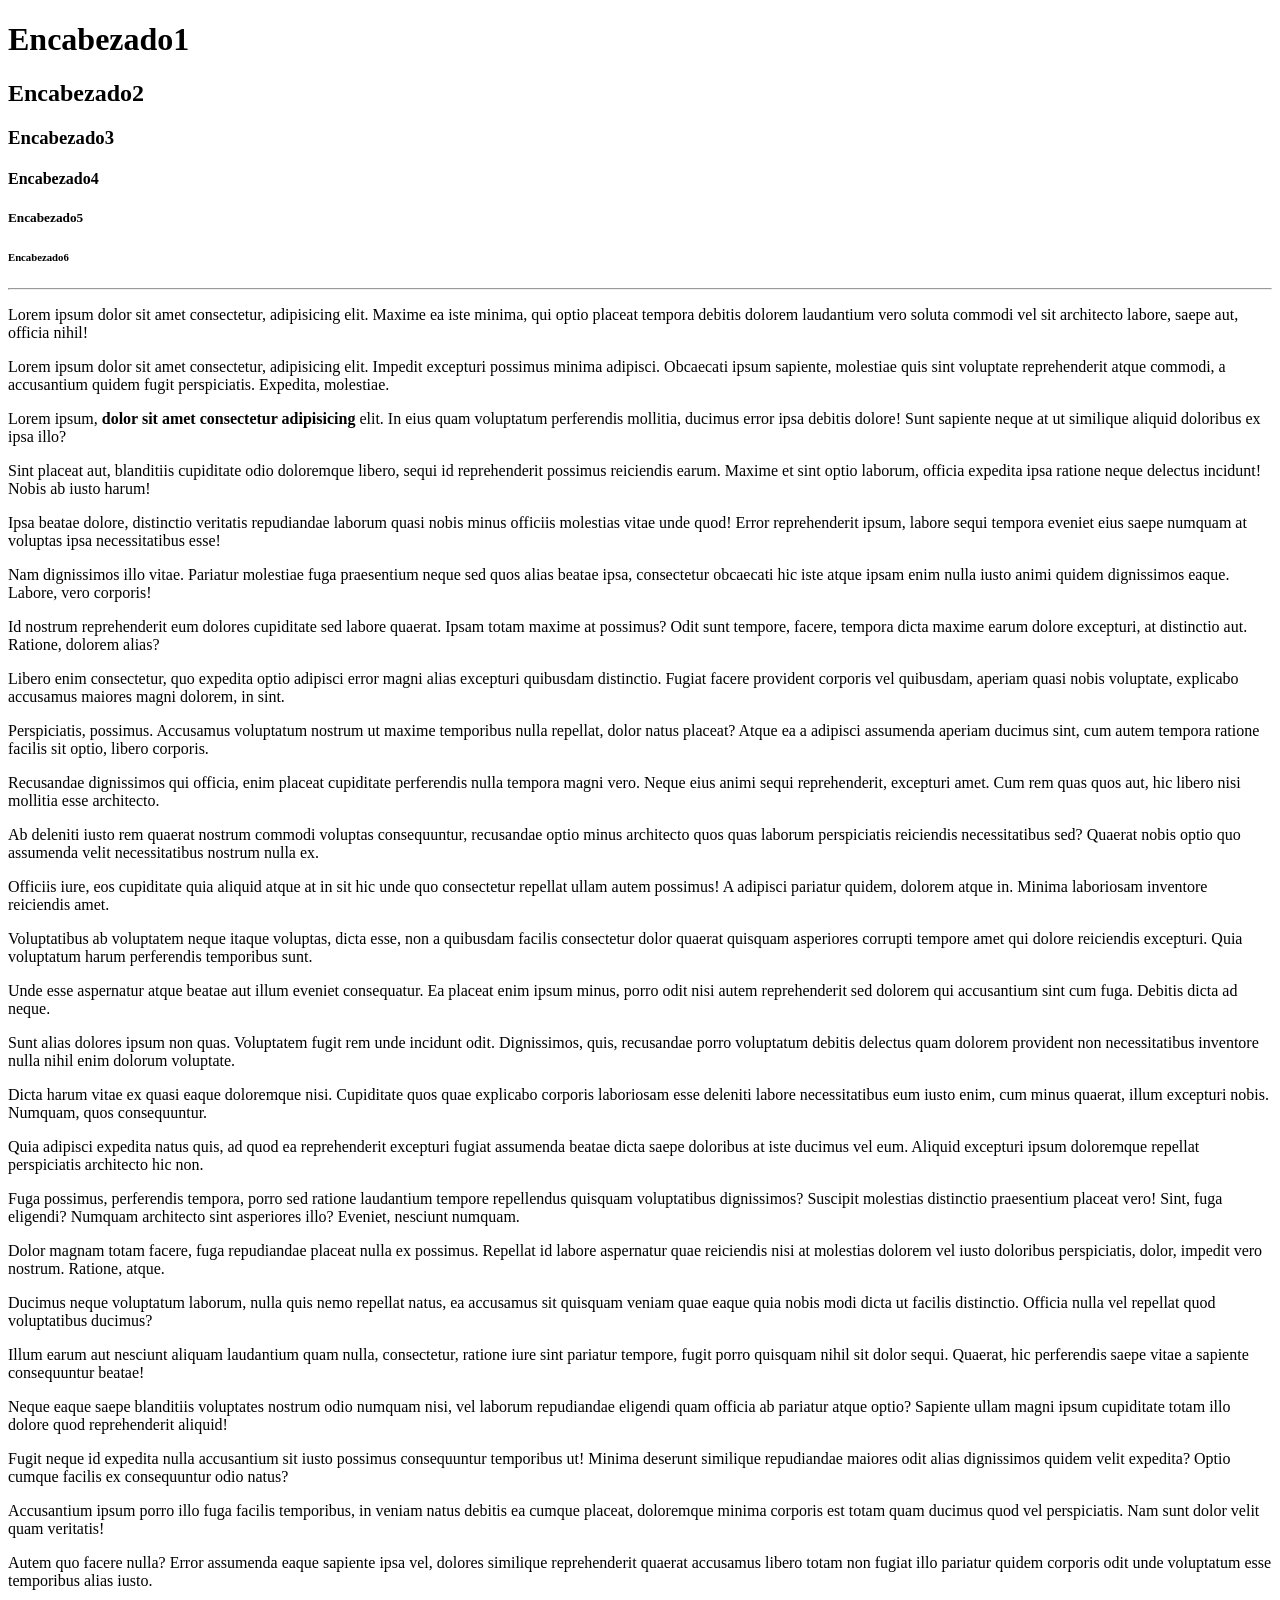
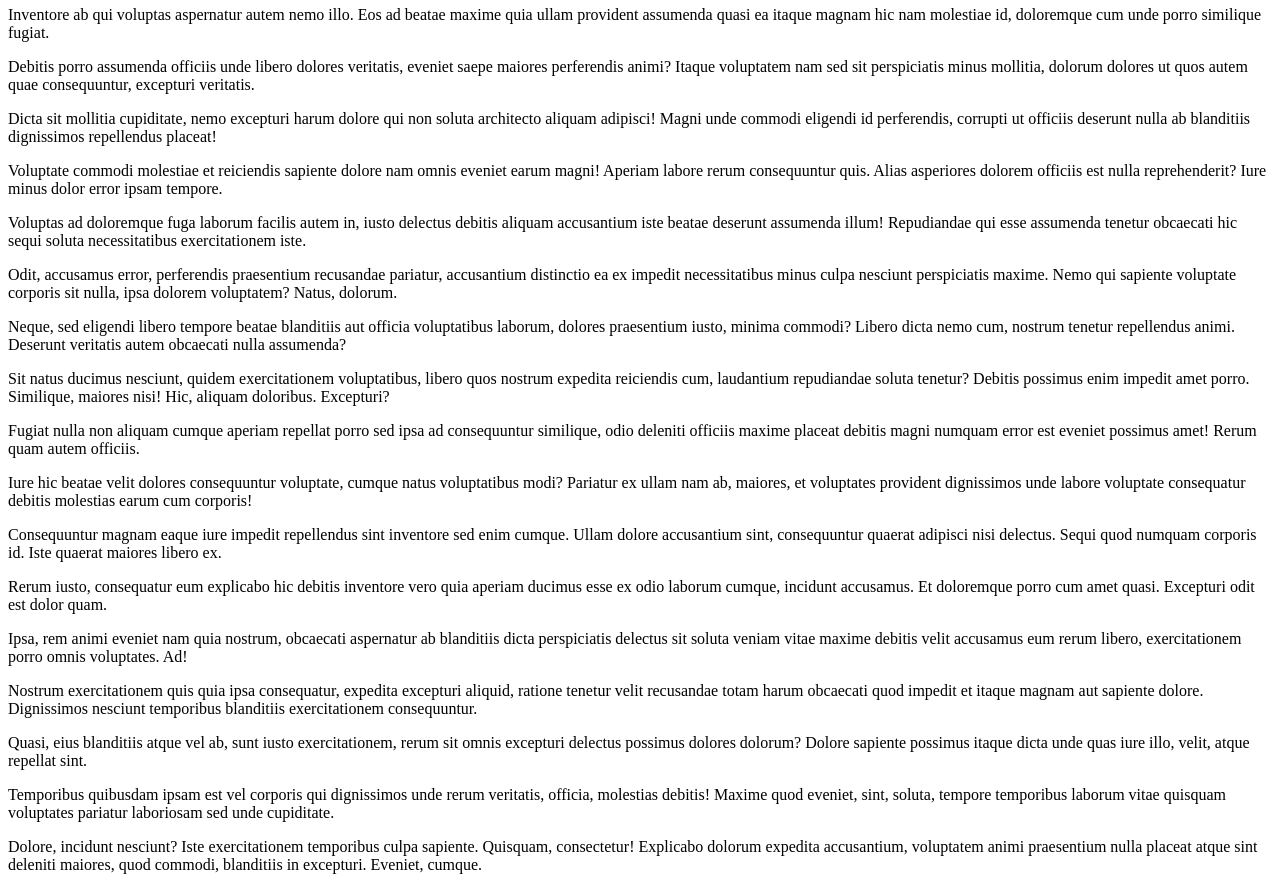
<file: encabezados.html>
<!DOCTYPE html>
<html lang="en">
<head>
    <meta charset="UTF-8">
    <meta name="viewport" content="width=device-width, initial-scale=1.0">
    <title>Document</title>
</head>
<body>
    <h1>Encabezado1</h1>
<h2>Encabezado2</h2>
<h3>Encabezado3</h3>
<h4>Encabezado4</h4>
<h5>Encabezado5</h5>
<h6>Encabezado6</h6>
 <hr>
<p>Lorem ipsum dolor sit amet consectetur, adipisicing elit. Maxime ea iste minima, qui optio placeat tempora debitis dolorem laudantium vero soluta commodi vel sit architecto labore, saepe aut, officia nihil!</p>
<p>Lorem ipsum dolor sit amet consectetur, adipisicing elit. Impedit excepturi possimus minima adipisci. Obcaecati ipsum sapiente, molestiae quis sint voluptate reprehenderit atque commodi, a accusantium quidem fugit perspiciatis. Expedita, molestiae.</p>
<p>Lorem ipsum, <b>dolor sit amet consectetur adipisicing</b> elit. In eius quam voluptatum perferendis mollitia, ducimus error ipsa debitis dolore! Sunt sapiente neque at ut similique aliquid doloribus ex ipsa illo?</p>
<p>Sint placeat aut, blanditiis cupiditate odio doloremque libero, sequi id reprehenderit possimus reiciendis earum. Maxime et sint optio laborum, officia expedita ipsa ratione neque delectus incidunt! Nobis ab iusto harum!</p>
<p>Ipsa beatae dolore, distinctio veritatis repudiandae laborum quasi nobis minus officiis molestias vitae unde quod! Error reprehenderit ipsum, labore sequi tempora eveniet eius saepe numquam at voluptas ipsa necessitatibus esse!</p>
<p>Nam dignissimos illo vitae. Pariatur molestiae fuga praesentium neque sed quos alias beatae ipsa, consectetur obcaecati hic iste atque ipsam enim nulla iusto animi quidem dignissimos eaque. Labore, vero corporis!</p>
<p>Id nostrum reprehenderit eum dolores cupiditate sed labore quaerat. Ipsam totam maxime at possimus? Odit sunt tempore, facere, tempora dicta maxime earum dolore excepturi, at distinctio aut. Ratione, dolorem alias?</p>
<p>Libero enim consectetur, quo expedita optio adipisci error magni alias excepturi quibusdam distinctio. Fugiat facere provident corporis vel quibusdam, aperiam quasi nobis voluptate, explicabo accusamus maiores magni dolorem, in sint.</p>
<p>Perspiciatis, possimus. Accusamus voluptatum nostrum ut maxime temporibus nulla repellat, dolor natus placeat? Atque ea a adipisci assumenda aperiam ducimus sint, cum autem tempora ratione facilis sit optio, libero corporis.</p>
<p>Recusandae dignissimos qui officia, enim placeat cupiditate perferendis nulla tempora magni vero. Neque eius animi sequi reprehenderit, excepturi amet. Cum rem quas quos aut, hic libero nisi mollitia esse architecto.</p>
<p>Ab deleniti iusto rem quaerat nostrum commodi voluptas consequuntur, recusandae optio minus architecto quos quas laborum perspiciatis reiciendis necessitatibus sed? Quaerat nobis optio quo assumenda velit necessitatibus nostrum nulla ex.</p>
<p>Officiis iure, eos cupiditate quia aliquid atque at in sit hic unde quo consectetur repellat ullam autem possimus! A adipisci pariatur quidem, dolorem atque in. Minima laboriosam inventore reiciendis amet.</p>
<p>Voluptatibus ab voluptatem neque itaque voluptas, dicta esse, non a quibusdam facilis consectetur dolor quaerat quisquam asperiores corrupti tempore amet qui dolore reiciendis excepturi. Quia voluptatum harum perferendis temporibus sunt.</p>
<p>Unde esse aspernatur atque beatae aut illum eveniet consequatur. Ea placeat enim ipsum minus, porro odit nisi autem reprehenderit sed dolorem qui accusantium sint cum fuga. Debitis dicta ad neque.</p>
<p>Sunt alias dolores ipsum non quas. Voluptatem fugit rem unde incidunt odit. Dignissimos, quis, recusandae porro voluptatum debitis delectus quam dolorem provident non necessitatibus inventore nulla nihil enim dolorum voluptate.</p>
<p>Dicta harum vitae ex quasi eaque doloremque nisi. Cupiditate quos quae explicabo corporis laboriosam esse deleniti labore necessitatibus eum iusto enim, cum minus quaerat, illum excepturi nobis. Numquam, quos consequuntur.</p>
<p>Quia adipisci expedita natus quis, ad quod ea reprehenderit excepturi fugiat assumenda beatae dicta saepe doloribus at iste ducimus vel eum. Aliquid excepturi ipsum doloremque repellat perspiciatis architecto hic non.</p>
<p>Fuga possimus, perferendis tempora, porro sed ratione laudantium tempore repellendus quisquam voluptatibus dignissimos? Suscipit molestias distinctio praesentium placeat vero! Sint, fuga eligendi? Numquam architecto sint asperiores illo? Eveniet, nesciunt numquam.</p>
<p>Dolor magnam totam facere, fuga repudiandae placeat nulla ex possimus. Repellat id labore aspernatur quae reiciendis nisi at molestias dolorem vel iusto doloribus perspiciatis, dolor, impedit vero nostrum. Ratione, atque.</p>
<p>Ducimus neque voluptatum laborum, nulla quis nemo repellat natus, ea accusamus sit quisquam veniam quae eaque quia nobis modi dicta ut facilis distinctio. Officia nulla vel repellat quod voluptatibus ducimus?</p>
<p>Illum earum aut nesciunt aliquam laudantium quam nulla, consectetur, ratione iure sint pariatur tempore, fugit porro quisquam nihil sit dolor sequi. Quaerat, hic perferendis saepe vitae a sapiente consequuntur beatae!</p>
<p>Neque eaque saepe blanditiis voluptates nostrum odio numquam nisi, vel laborum repudiandae eligendi quam officia ab pariatur atque optio? Sapiente ullam magni ipsum cupiditate totam illo dolore quod reprehenderit aliquid!</p>
<p>Fugit neque id expedita nulla accusantium sit iusto possimus consequuntur temporibus ut! Minima deserunt similique repudiandae maiores odit alias dignissimos quidem velit expedita? Optio cumque facilis ex consequuntur odio natus?</p>
<p>Accusantium ipsum porro illo fuga facilis temporibus, in veniam natus debitis ea cumque placeat, doloremque minima corporis est totam quam ducimus quod vel perspiciatis. Nam sunt dolor velit quam veritatis!</p>
<p>Autem quo facere nulla? Error assumenda eaque sapiente ipsa vel, dolores similique reprehenderit quaerat accusamus libero totam non fugiat illo pariatur quidem corporis odit unde voluptatum esse temporibus alias iusto.</p>
<p>Inventore ab qui voluptas aspernatur autem nemo illo. Eos ad beatae maxime quia ullam provident assumenda quasi ea itaque magnam hic nam molestiae id, doloremque cum unde porro similique fugiat.</p>
<p>Debitis porro assumenda officiis unde libero dolores veritatis, eveniet saepe maiores perferendis animi? Itaque voluptatem nam sed sit perspiciatis minus mollitia, dolorum dolores ut quos autem quae consequuntur, excepturi veritatis.</p>
<p>Dicta sit mollitia cupiditate, nemo excepturi harum dolore qui non soluta architecto aliquam adipisci! Magni unde commodi eligendi id perferendis, corrupti ut officiis deserunt nulla ab blanditiis dignissimos repellendus placeat!</p>
<p>Voluptate commodi molestiae et reiciendis sapiente dolore nam omnis eveniet earum magni! Aperiam labore rerum consequuntur quis. Alias asperiores dolorem officiis est nulla reprehenderit? Iure minus dolor error ipsam tempore.</p>
<p>Voluptas ad doloremque fuga laborum facilis autem in, iusto delectus debitis aliquam accusantium iste beatae deserunt assumenda illum! Repudiandae qui esse assumenda tenetur obcaecati hic sequi soluta necessitatibus exercitationem iste.</p>
<p>Odit, accusamus error, perferendis praesentium recusandae pariatur, accusantium distinctio ea ex impedit necessitatibus minus culpa nesciunt perspiciatis maxime. Nemo qui sapiente voluptate corporis sit nulla, ipsa dolorem voluptatem? Natus, dolorum.</p>
<p>Neque, sed eligendi libero tempore beatae blanditiis aut officia voluptatibus laborum, dolores praesentium iusto, minima commodi? Libero dicta nemo cum, nostrum tenetur repellendus animi. Deserunt veritatis autem obcaecati nulla assumenda?</p>
<p>Sit natus ducimus nesciunt, quidem exercitationem voluptatibus, libero quos nostrum expedita reiciendis cum, laudantium repudiandae soluta tenetur? Debitis possimus enim impedit amet porro. Similique, maiores nisi! Hic, aliquam doloribus. Excepturi?</p>
<p>Fugiat nulla non aliquam cumque aperiam repellat porro sed ipsa ad consequuntur similique, odio deleniti officiis maxime placeat debitis magni numquam error est eveniet possimus amet! Rerum quam autem officiis.</p>
<p>Iure hic beatae velit dolores consequuntur voluptate, cumque natus voluptatibus modi? Pariatur ex ullam nam ab, maiores, et voluptates provident dignissimos unde labore voluptate consequatur debitis molestias earum cum corporis!</p>
<p>Consequuntur magnam eaque iure impedit repellendus sint inventore sed enim cumque. Ullam dolore accusantium sint, consequuntur quaerat adipisci nisi delectus. Sequi quod numquam corporis id. Iste quaerat maiores libero ex.</p>
<p>Rerum iusto, consequatur eum explicabo hic debitis inventore vero quia aperiam ducimus esse ex odio laborum cumque, incidunt accusamus. Et doloremque porro cum amet quasi. Excepturi odit est dolor quam.</p>
<p>Ipsa, rem animi eveniet nam quia nostrum, obcaecati aspernatur ab blanditiis dicta perspiciatis delectus sit soluta veniam vitae maxime debitis velit accusamus eum rerum libero, exercitationem porro omnis voluptates. Ad!</p>
<p>Nostrum exercitationem quis quia ipsa consequatur, expedita excepturi aliquid, ratione tenetur velit recusandae totam harum obcaecati quod impedit et itaque magnam aut sapiente dolore. Dignissimos nesciunt temporibus blanditiis exercitationem consequuntur.</p>
<p>Quasi, eius blanditiis atque vel ab, sunt iusto exercitationem, rerum sit omnis excepturi delectus possimus dolores dolorum? Dolore sapiente possimus itaque dicta unde quas iure illo, velit, atque repellat sint.</p>
<p>Temporibus quibusdam ipsam est vel corporis qui dignissimos unde rerum veritatis, officia, molestias debitis! Maxime quod eveniet, sint, soluta, tempore temporibus laborum vitae quisquam voluptates pariatur laboriosam sed unde cupiditate.</p>
<p>Dolore, incidunt nesciunt? Iste exercitationem temporibus culpa sapiente. Quisquam, consectetur! Explicabo dolorum expedita accusantium, voluptatem animi praesentium nulla placeat atque sint deleniti maiores, quod commodi, blanditiis in excepturi. Eveniet, cumque.</p>

</body>
</html>
</file>
